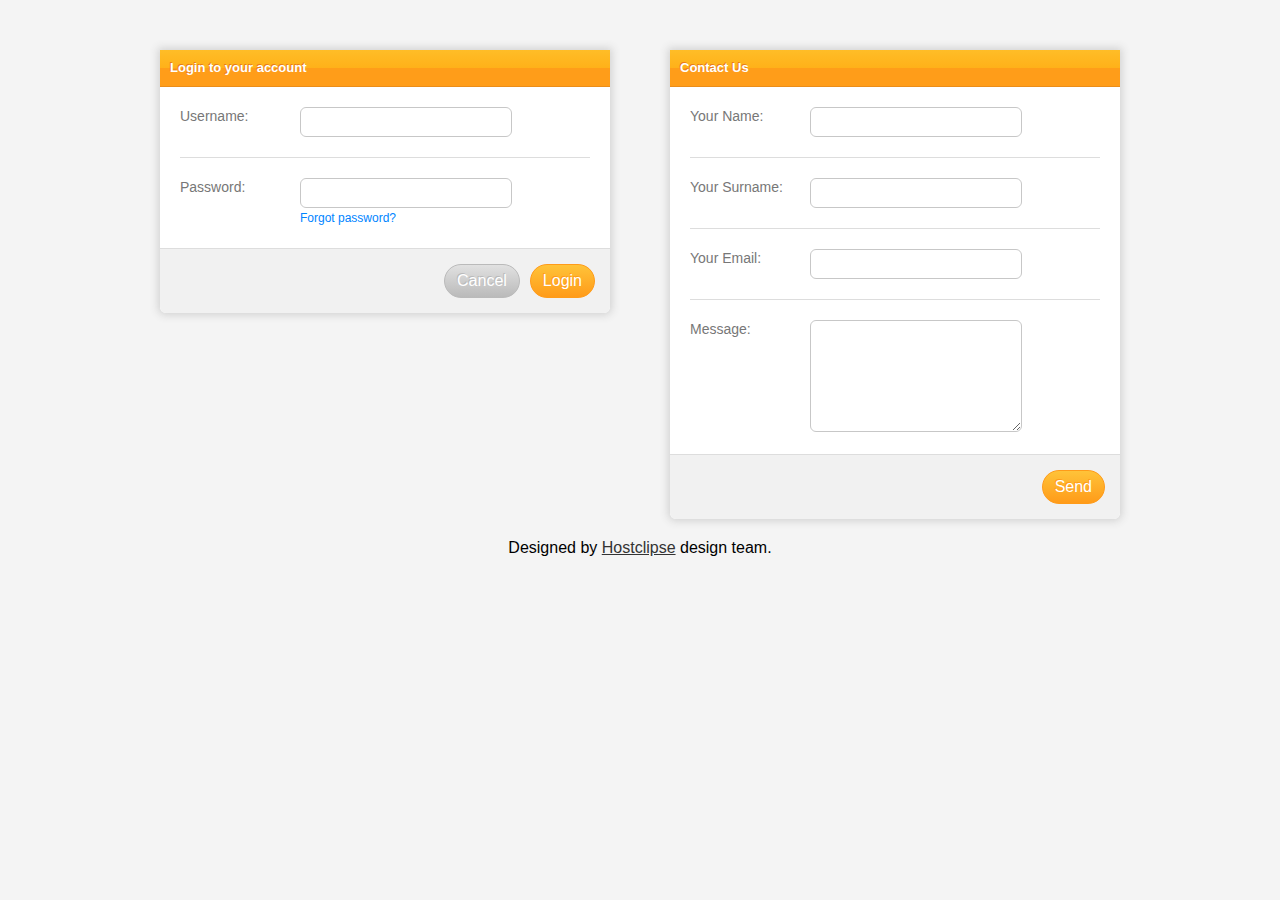
<file: hostclipse-sleek-css3--forms/Login and Register form/index.html>
<!DOCTYPE html PUBLIC "-//W3C//DTD XHTML 1.0 Strict//EN"
    "http://www.w3.org/TR/xhtml1/DTD/xhtml1-strict.dtd">

<html xmlns="http://www.w3.org/1999/xhtml">

<head>
  <title>Sleek Forms</title>
  <meta http-equiv="content-type" content="text/html; charset=utf-8" />
  <meta http-equiv="Content-Type" content="text/html; charset=utf-8" />
  <link rel="stylesheet" href="style.css" type="text/css" />
</head>
<body>

	<div class="wrapper">

		<form class="form1" action="index.html">

			<div class="formtitle">Login to your account</div>

			<div class="input">
				<div class="inputtext">Username: </div>
				<div class="inputcontent">

					<input type="text" />

				</div>
			</div>

			<div class="input nobottomborder">
				<div class="inputtext">Password: </div>
				<div class="inputcontent">

					<input type="password" />
					<br/><a href="#">Forgot password?</a>

				</div>
			</div>

			<div class="buttons">

				<input class="orangebutton" type="submit" value="Login" />

				<input class="greybutton" type="submit" value="Cancel" />

			</div>

		</form>

		<form class="form2" action="index.html">

			<div class="formtitle">Contact Us</div>

			<div class="input">
				<div class="inputtext">Your Name: </div>
				<div class="inputcontent">

					<input type="text" />

				</div>
			</div>

			<div class="input">
				<div class="inputtext">Your Surname: </div>
				<div class="inputcontent">

					<input type="text" />

				</div>
			</div>

			<div class="input">
				<div class="inputtext">Your Email: </div>
				<div class="inputcontent">

					<input type="text" />

				</div>
			</div>

			<div class="inputtextbox nobottomborder">
				<div class="inputtext">Message: </div>
				<div class="inputcontent">

					<textarea class="textarea"></textarea>

				</div>
			</div>

			<div class="buttons">

				<input class="orangebutton" type="submit" value="Send" />

			</div>

		</form>

		<div class="link">Designed by <a href="http://hostclipse.com">Hostclipse</a> design team.</div>

	</div>	


</body>
</html>
</file>
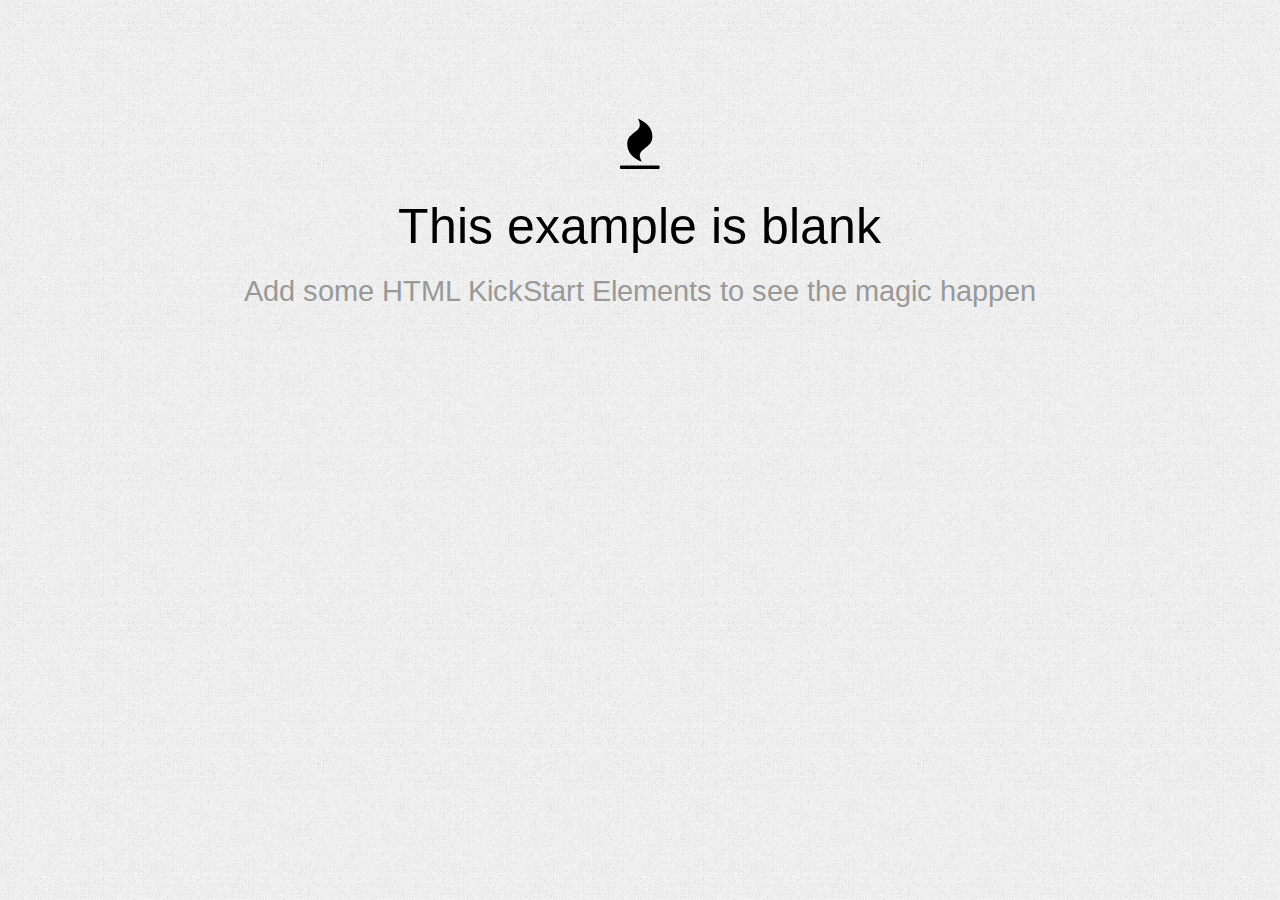
<file: OPRM-Rejections/blank.html>
<!DOCTYPE html>
<html><head>
<title>HTML KickStart Elements</title>
<meta charset="UTF-8">
<meta name="viewport" content="width=device-width, initial-scale=1.0"/>
<meta name="description" content="" />
<link rel="stylesheet" type="text/css" href="css/kickstart.css" media="all" />                  <!-- KICKSTART -->
<link rel="stylesheet" type="text/css" href="style.css" media="all" />                          <!-- CUSTOM STYLES -->
<script type="text/javascript" src="https://ajax.googleapis.com/ajax/libs/jquery/1.9.1/jquery.min.js"></script>
<script type="text/javascript" src="js/kickstart.js"></script>                                  <!-- KICKSTART -->
</head><body>

<div class="grid">
<!-- ===================================== END HEADER ===================================== -->


	<!-- 
	
		ADD YOUR HTML ELEMENTS HERE
		
		Example: 2 Columns
	 -->

	<div class="col_12" style="margin-top:100px;">
	<h1 class="center">
	<p><i class="icon-fire"></i></p>
	This example is blank</h1>
	<h4 style="color:#999;margin-bottom:40px;" class="center">Add some HTML KickStart Elements to see the magic happen</h4>
	</div>

<!-- ===================================== START FOOTER ===================================== -->
</div><!-- END GRID-->

</body></html>
</file>
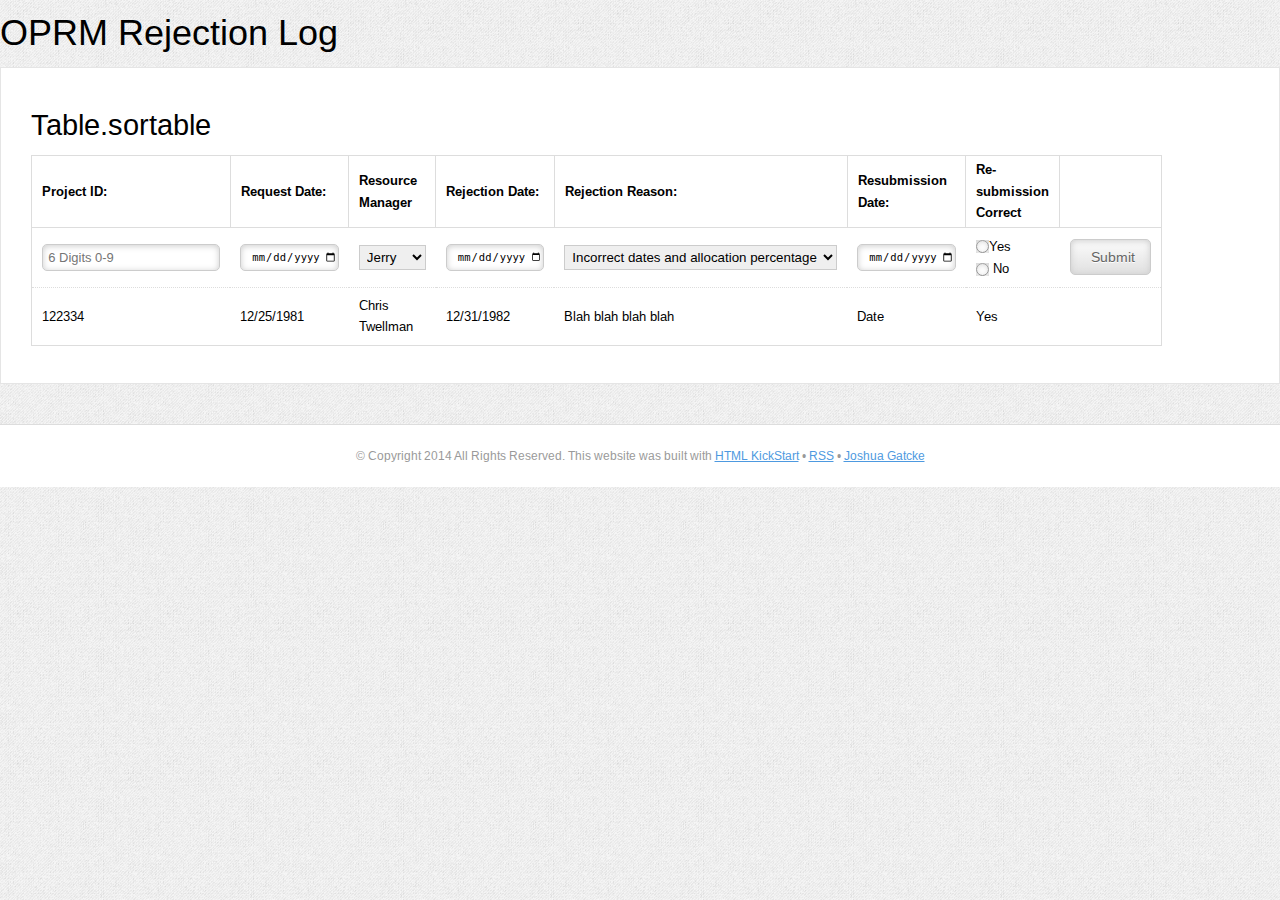
<file: OPRM-Rejections/styledtable.html>
<!DOCTYPE html>
<html><head>
<title>HTML KickStart Elements</title>
<meta charset="UTF-8">
<meta name="viewport" content="width=device-width, initial-scale=1.0"/>
<meta name="description" content="HTML KickStart is a ultra–lean set of HTML5, CSS, and jQuery (javascript) files, layouts, and elements designed to give you a headstart and save you a lot of hours on your next web project." />
<meta name="copyright" content="Joshua Gatcke 99lime.com All Rights Reserved" />
<link rel="stylesheet" type="text/css" href="css/kickstart.css" media="all" />                  <!-- KICKSTART -->
<link rel="stylesheet" type="text/css" href="style.css" media="all" />                          <!-- CUSTOM STYLES -->
<script type="text/javascript" src="https://ajax.googleapis.com/ajax/libs/jquery/1.9.1/jquery.min.js"></script>
<script type="text/javascript" src="js/kickstart.js"></script>                                  <!-- KICKSTART -->
</head><body>
<!-- ===================================== END HEADER ===================================== -->


<!-- ===================================== TABLES ===================================== -->
<h3 id="tables">OPRM Rejection Log</h3>
<!--
<ul class="tabs">
<li><a href="#table-example">Example</a></li>
<li><a href="#table">Table</a></li>
<li><a href="#table-wside">Table w/side TH</a></li>
<li><a href="#table-styles">Table Styles</a></li>
</ul>
-->
	<div id="table-example" class="tab-content">
	<div class="col_6">
	<h4>Table.sortable</h4>
	<table class="sortable" cellspacing="0" cellpadding="0">
	<thead><tr>
		<th>Project ID:</th>
		<th>Request Date:</th>
		<th>Resource Manager</th>
		<th>Rejection Date:</th>
		<th>Rejection Reason:</th>
		<th>Resubmission Date:</th>
		<th>Re-submission Correct</th>
		<th> </th>
	</tr></thead>
	<tbody><tr>
		<td><input name="ProjectID" required="required" placeholder="6 Digits 0-9" pattern="[0-9]{6}" type="text"></td>
		<td><input name="Request_Date" required="required" type="date"></td>
    	<td><select name ="Resource_Manager">
    		<option value="Jerry">Jerry</option>
    		<option value="Erik">Erik</option>
    		<option value="Scott">Scott</option>
    		<option value="Shahir">Shahir</option>
			</select></td>
		<td><input name="Rejection_Date" required="required" type="date"></td>
		<td><select name ="Rejection_Reason">
    		<option value="Incorrect dates and allocation percentage">Incorrect dates and allocation percentage</option>
    		<option value="Incorrect allocation percentage">Incorrect allocation percentage</option>
    		<option value="Incorrect dates">Incorrect dates</option>
			</select></td>
		<td><input name="Resubmission_Date" type="date"></td>
		<td><input type="radio" name="Resubmission_Correct" value="Yes" /><label>Yes</label><br>
			<input type="radio" name="Resubmission_Correct" value="No" /> <label>No</label></td>
		<td><input value="Submit" type="submit"></td>
	</tr><tr>
		<td>122334</td>
		<td>12/25/1981</td>
		<td>Chris Twellman</td>
		<td>12/31/1982</td>
		<td>Blah blah blah blah</td>
		<td>Date</td>
		<td>Yes</td>
		<td></td>
	</tr></tbody>
	</table>
	</div>
	</div>
	

<!-- ===================================== TABS ===================================== -->


</div><!--END GRID WRAP-->

<!-- ===================================== START FOOTER ===================================== -->
<div class="clear"></div>
<div id="footer">
&copy; Copyright 2014 All Rights Reserved. This website was built with 
<a href="http://www.99lime.com">HTML KickStart</a> • 
<a href="http://99lime.com/rss/">RSS</a> • 
<a href="http://www.99lime.com/_bak2/">Joshua Gatcke</a>
</div>

<script type="text/javascript">

  var _gaq = _gaq || [];
  _gaq.push(['_setAccount', 'UA-1641401-6']);
  _gaq.push(['_trackPageview']);

  (function() {
    var ga = document.createElement('script'); ga.type = 'text/javascript'; ga.async = true;
    ga.src = ('https:' == document.location.protocol ? 'https://ssl' : 'http://www') + '.google-analytics.com/ga.js';
    var s = document.getElementsByTagName('script')[0]; s.parentNode.insertBefore(ga, s);
  })();

</script>

</body></html>
</file>
<file: hostclipse-sleek-css3--forms/Login and Register form/style.css>
body {
	margin: 0;
	padding: 0;
	background: #f4f4f4;
	font: 14px;
	font-family: "Helvetica Neue",Helvetica,Arial,sans-serif;
}

.link { text-align: center; clear: both; padding: 20px 0; }
.link a { color: #333333; }

.wrapper {
	width: 960px;
	margin: 50px auto;
}

/* Form 1 style */

.form1 {
	width: 450px;
	float: left;
	background: #fff;
	color: #777;
	-webkit-box-shadow: 0px 0px 8px 2px #d1d1d1;
	-moz-box-shadow: 0px 0px 8px 2px #d1d1d1;
	box-shadow: 0px 0px 8px 2px #d1d1d1; 
	-webkit-border-top-left-radius: 0px;
	-webkit-border-top-right-radius: 0px;
	-webkit-border-bottom-right-radius: 6px;
	-webkit-border-bottom-left-radius: 6px;
	-moz-border-radius-topleft: 0px;
	-moz-border-radius-topright: 0px;
	-moz-border-radius-bottomright: 6px;
	-moz-border-radius-bottomleft: 6px;
	border-top-left-radius: 0px;
	border-top-right-radius: 0px;
	border-bottom-right-radius: 6px;
	border-bottom-left-radius: 6px; 
	overflow: hidden;
}

.formtitle {
	padding: 10px;
	line-height: 16px;
	font-size: 13px;
	text-shadow: -1px -1px #e87c19;
	color: #fff;
	font-weight: bold;
	border-bottom: 1px solid #eb8d19;
	width: 430px;
	background: #ffbd27; /* Old browsers */
	background: -moz-linear-gradient(top, #ffbd27 0%, #ffb119 50%, #ff9d19 51%, #ff9d19 100%); /* FF3.6+ */
	background: -webkit-gradient(linear, left top, left bottom, color-stop(0%,#ffbd27), color-stop(50%,#ffb119), color-stop(51%,#ff9d19), color-stop(100%,#ff9d19)); /* Chrome,Safari4+ */
	background: -webkit-linear-gradient(top, #ffbd27 0%,#ffb119 50%,#ff9d19 51%,#ff9d19 100%); /* Chrome10+,Safari5.1+ */
	background: -o-linear-gradient(top, #ffbd27 0%,#ffb119 50%,#ff9d19 51%,#ff9d19 100%); /* Opera11.10+ */
	background: -ms-linear-gradient(top, #ffbd27 0%,#ffb119 50%,#ff9d19 51%,#ff9d19 100%); /* IE10+ */
	filter: progid:DXImageTransform.Microsoft.gradient( startColorstr='#ffbd27', endColorstr='#ff9d19',GradientType=0 ); /* IE6-9 */
	background: linear-gradient(top, #ffbd27 0%,#ffb119 50%,#ff9d19 51%,#ff9d19 100%); /* W3C */
}

.input {
	width: 410px;
	border-bottom: 1px solid #ddd;
	margin-bottom: 10px;
	margin: 20px;
	overflow: hidden;
}

.inputtext {
	float: left;
	line-height: 18px;
	height: 35px;
	font-size: 14px;
	width: 120px;
}

.inputcontent {
	float: left;
	width: 290px;
	height: 50px;
}

.inputcontent input {
	padding: 5px;
	height: 18px;
	width: 200px;
	line-height: 18px;
	border: 1px solid #c7c7c7;
	-moz-border-radius:6px;
	-webkit-border-radius:6px;
	border-radius:6px;
	color: #777;
}

.inputcontent a {
	color: #0084ff;
	font-size: 12px;
	text-decoration: none;
	line-height: 12px;
}

.nobottomborder {
	border-bottom: 0;
}

.buttons {
	background: #f1f1f1;
	border-top: 1px solid #ddd;
	padding: 15px;
	height: 34px;
}

.greybutton {
	background: #e1e1e1; /* Old browsers */
	background: -moz-linear-gradient(top, #e1e1e1 0%, #bababa 100%); /* FF3.6+ */
	background: -webkit-gradient(linear, left top, left bottom, color-stop(0%,#e1e1e1), color-stop(100%,#bababa)); /* Chrome,Safari4+ */
	background: -webkit-linear-gradient(top, #e1e1e1 0%,#bababa 100%); /* Chrome10+,Safari5.1+ */
	background: -o-linear-gradient(top, #e1e1e1 0%,#bababa 100%); /* Opera11.10+ */
	background: -ms-linear-gradient(top, #e1e1e1 0%,#bababa 100%); /* IE10+ */
	filter: progid:DXImageTransform.Microsoft.gradient( startColorstr='#e1e1e1', endColorstr='#bababa',GradientType=0 ); /* IE6-9 */
	background: linear-gradient(top, #e1e1e1 0%,#bababa 100%); /* W3C */ 
	border: 1px solid #bababa;
	-webkit-border-radius: 20px;
	-moz-border-radius: 20px;
	border-radius: 20px; 
	line-height: 20px;
	font-size: 16px;
	padding: 6px 12px;
	color: #fff;
	text-shadow: -1px -1px #bababa;
	float: right;
	margin-left: 10px;
	cursor: pointer;
}

.greybutton:hover{
	background: #bababa; /* Old browsers */
	background: -moz-linear-gradient(top, #bababa 0%, #e1e1e1 100%); /* FF3.6+ */
	background: -webkit-gradient(linear, left top, left bottom, color-stop(0%,#bababa), color-stop(100%,#e1e1e1)); /* Chrome,Safari4+ */
	background: -webkit-linear-gradient(top, #bababa 0%,#e1e1e1 100%); /* Chrome10+,Safari5.1+ */
	background: -o-linear-gradient(top, #bababa 0%,#e1e1e1 100%); /* Opera11.10+ */
	background: -ms-linear-gradient(top, #bababa 0%,#e1e1e1 100%); /* IE10+ */
	filter: progid:DXImageTransform.Microsoft.gradient( startColorstr='#bababa', endColorstr='#e1e1e1',GradientType=0 ); /* IE6-9 */
	background: linear-gradient(top, #bababa 0%,#e1e1e1 100%); /* W3C */ 
}

.orangebutton {
	background: #ffc339; /* Old browsers */
	background: -moz-linear-gradient(top, #ffc339 0%, #ff9b19 100%); /* FF3.6+ */
	background: -webkit-gradient(linear, left top, left bottom, color-stop(0%,#ffc339), color-stop(100%,#ff9b19)); /* Chrome,Safari4+ */
	background: -webkit-linear-gradient(top, #ffc339 0%,#ff9b19 100%); /* Chrome10+,Safari5.1+ */
	background: -o-linear-gradient(top, #ffc339 0%,#ff9b19 100%); /* Opera11.10+ */
	background: -ms-linear-gradient(top, #ffc339 0%,#ff9b19 100%); /* IE10+ */
	filter: progid:DXImageTransform.Microsoft.gradient( startColorstr='#ffc339', endColorstr='#ff9b19',GradientType=0 ); /* IE6-9 */
	background: linear-gradient(top, #ffc339 0%,#ff9b19 100%); /* W3C */
	border: 1px solid #ff9b19;
	-webkit-border-radius: 20px;
	-moz-border-radius: 20px;
	border-radius: 20px; 
	line-height: 20px;
	font-size: 16px;
	padding: 6px 12px;
	color: #fff;
	text-shadow: -1px -1px #ff9b19;
	float: right;
	margin-left: 10px;
	cursor: pointer;
}

.orangebutton:hover{
	background: #ff9b19; /* Old browsers */
	background: -moz-linear-gradient(top, #ff9b19 0%, #ffc339 100%); /* FF3.6+ */
	background: -webkit-gradient(linear, left top, left bottom, color-stop(0%,#ff9b19), color-stop(100%,#ffc339)); /* Chrome,Safari4+ */
	background: -webkit-linear-gradient(top, #ff9b19 0%,#ffc339 100%); /* Chrome10+,Safari5.1+ */
	background: -o-linear-gradient(top, #ff9b19 0%,#ffc339 100%); /* Opera11.10+ */
	background: -ms-linear-gradient(top, #ff9b19 0%,#ffc339 100%); /* IE10+ */
	filter: progid:DXImageTransform.Microsoft.gradient( startColorstr='#ff9b19', endColorstr='#ffc339',GradientType=0 ); /* IE6-9 */
	background: linear-gradient(top, #ff9b19 0%,#ffc339 100%); /* W3C */
}

/* Form 2 Style */

.form2 {
	width: 450px;
	float: right;
	background: #fff;
	color: #777;
	-webkit-box-shadow: 0px 0px 8px 2px #d1d1d1;
	-moz-box-shadow: 0px 0px 8px 2px #d1d1d1;
	box-shadow: 0px 0px 8px 2px #d1d1d1; 
	-webkit-border-top-left-radius: 0px;
	-webkit-border-top-right-radius: 0px;
	-webkit-border-bottom-right-radius: 6px;
	-webkit-border-bottom-left-radius: 6px;
	-moz-border-radius-topleft: 0px;
	-moz-border-radius-topright: 0px;
	-moz-border-radius-bottomright: 6px;
	-moz-border-radius-bottomleft: 6px;
	border-top-left-radius: 0px;
	border-top-right-radius: 0px;
	border-bottom-right-radius: 6px;
	border-bottom-left-radius: 6px; 
	overflow: hidden;
}

.textarea {
	padding: 5px;
	height: 100px;
	width: 200px;
	line-height: 18px;
	border: 1px solid #c7c7c7;
	-moz-border-radius:6px;
	-webkit-border-radius:6px;
	border-radius:6px;
	color: #777;
}

.inputtextbox {
	width: 410px;
	margin-bottom: 10px;
	margin: 20px;
	overflow: hidden;
}

.inputtextbox .inputcontent {
	height: 114px;
}
</file>
<file: OPRM-Rejections/css/kickstart.css>
/*
	99Lime.com HTML KickStart by Joshua Gatcke
	kickstart.css
	
	Don't edit the file if you want HTML KickStart to be upgradeable. 
	Instead, copy any CSS selectors you want to modify to your style.css file.
	
	// Colors
	blue: #4D99E0;
*/
/*---------------------------------
	IMPORTS
-----------------------------------*/
@import url(kickstart-buttons.css);
@import url(kickstart-forms.css);
@import url(kickstart-menus.css);
@import url(kickstart-grid.css);
@import url(jquery.fancybox-1.3.4.css);
@import url(kickstart-slideshow.css);
@import url(prettify.css);
@import url(tiptip.css);
@import url(fonts/fontawesome/css/font-awesome.min.css);

/*---------------------------------
	HTML ELEMENTS
-----------------------------------*/
*{
-webkit-box-sizing: border-box; /* Safari/Chrome, other WebKit */
-moz-box-sizing: border-box;    /* Firefox, other Gecko */
box-sizing: border-box;         /* Opera/IE 8+ */	
}
a{color:#4D99E0;outline:0;}
a:active{color:inherit;}
a:visited{}
a:hover{}
a img{border:0;}
a [class^="icon-"]{color:inherit;text-decoration:none;}
strong,b{color:#000;font-weight:bold;}
strike{}
em,i{}
.hide{display:none;}
.show{display:block;}

/*---------------------------------
	UTILITY
-----------------------------------*/
.center{text-align:center;}
.left{text-align:left;}
.right{text-align:right;}

/*---------------------------------
	HR
-----------------------------------*/
hr{clear:both;border-bottom:0;border-top:1px dotted #ccc;border-right:0;border-left:0;margin:30px 0;min-height: 0px;height:1px;}
hr.alt1{border-style: solid;}
hr.alt2{border-style: dashed;}

/*---------------------------------
	HTML5 ELEMENTS (shim)
-----------------------------------*/
article,aside,details,figcaption,figure,
footer,header,hgroup,menu,nav,section {
display:block;
}

/*---------------------------------
	HEADINGS
-----------------------------------*/
h1,h2,h3,h4,h5,h6{
font-weight:bold;
line-height:140%;
}

h1{
font-size:3.5em;
margin:10px 0 10px 0;
}

h2{
font-size:3em;
margin:10px 0 10px 0;
}

h3{
font-size:2.5em;
margin:10px 0 10px 0;
line-height:130%;
}

h4{
font-size:2em;
margin:10px 0 10px 0;
}

h5{
font-size:1.5em;
margin:10px 0 10px 0;
}

h6{
font-size:1.2em;
margin:10px 0 5px 0;
}

/*---------------------------------
	PARAGRAPHS
-----------------------------------*/
p{
margin:10px 0;
}

/*---------------------------------
	BLOCKQUOTES
-----------------------------------*/
blockquote{
font-size:1.5em;
line-height:1.5em;
font-style: italic;
margin:30px 30px 30px 0;
padding:0 0 0 20px;
border-left:1px solid #ccc;
}

	blockquote span{font-size:0.7em;display:block;}
	blockquote.small{font-size:1.2em;}
	
/*---------------------------------
	LISTS
-----------------------------------*/
ul, ol{
padding:0;
margin:0 0 20px 25px;
}

	li{
	padding:5px 0;
	margin:0;
	}

ul.alt{
padding:0;
margin:0 0 20px 0;
}

	ul.alt li{
	list-style-type:none;
	border-top:1px dotted #ccc;
	border-bottom:1px dotted #ccc;
	margin:0 0 -1px 0;
	background:url(img/icon-arrow-right.png) no-repeat 5px 0.7em;
	padding-left:20px;
	}
	
/*---------------------------------
	PRE & CODE
-----------------------------------*/
code{
font-family: Consolas, "Andale Mono WT", "Andale Mono", "Lucida Console", "Lucida Sans Typewriter", "DejaVu Sans Mono", "Bitstream Vera Sans Mono", "Liberation Mono", "Nimbus Mono L", Monaco, "Courier New", Courier, monospace;
font-size:0.9em;
border:1px solid lightblue;
padding:3px;
-moz-border-radius:3px;
-webkit-border-radius:3px;
border-radius:3px;
color:#518BAB;
}

pre{
white-space: pre-wrap;       /* css-3 */
white-space: -moz-pre-wrap !important;  /* Mozilla, since 1999 */
white-space: -pre-wrap;      /* Opera 4-6 */
white-space: -o-pre-wrap;    /* Opera 7 */
word-wrap: break-word;       /* Internet Explorer 5.5+ */
margin: 0px 0px 0px 0px;
padding:5px 5px 3px 5px;
background:#fff;
-moz-border-radius:5px;
-webkit-border-radius:5px;
border-radius:5px;
-webkit-box-shadow:inset 0px 0px 7px rgba(0,0,0,0.2);
-moz-box-shadow:inset 0px 0px 7px rgba(0,0,0,0.2);
box-shadow:inset 0px 0px 7px rgba(0,0,0,0.2);
padding:10px;
margin:0 0;
border:1px solid #ddd;
font-family: Consolas, "Andale Mono WT", "Andale Mono", "Lucida Console", "Lucida Sans Typewriter", "DejaVu Sans Mono", "Bitstream Vera Sans Mono", "Liberation Mono", "Nimbus Mono L", Monaco, "Courier New", Courier, monospace;
font-size:0.9em;
}

/*---------------------------------
	TABLES
-----------------------------------*/
table{width:100%;margin:0 0 10px 0;text-align:left;border-collapse: collapse;}
	thead, tbody{margin:0;padding:0;}
	th, td{padding:7px 10px;font-size:0.9em;border-bottom:1px dotted #ddd;text-align:left;}
	thead th{font-size:0.9em;padding:3px 10px;border-bottom:1px solid #ddd;}
	tbody tr.last th,
	tbody tr.last td{border-bottom:0;}
	
/* striped */
table.striped{}
	table.striped tr.alt{background:#f5f5f5;}
	table.striped thead th{background:#fff;}
	table.striped tbody th{background:#f5f5f5;text-align:right;padding-right:15px;border-right:1px dotted #e5e5e5;}
	table.striped tbody tr.alt th{background:#efefef;}

/* tight */
table.tight{}
	table.tight th, .tight td{padding:2px 10px;}

/* sortable */
table.sortable{border:1px solid #ddd;}
	table.sortable thead th{cursor: pointer;position:relative;top:0;left:0;border-right:1px solid #ddd;}
	table.sortable thead th:hover{background:#efefef;}
	table.sortable span.arrow{border-style:solid;border-width:5px;
	display:block;position:absolute;top:50%;right:5px;font-size:0;
	border-color:#ccc transparent transparent transparent;
	line-height:0;height:0;width:0;margin-top:-2px;}
	table.sortable span.arrow.up{border-color:transparent transparent #ccc transparent;margin-top:-7px;}

/*---------------------------------
	TABS
-----------------------------------*/
ul.tabs{
margin:10px 0 -1px 0;
padding:0;
width:100%;
border-bottom:1px solid #e5e5e5;
float:left;
font-size:0;
}

	ul.tabs.left{text-align:left;}
	ul.tabs.center{text-align:center;}
	ul.tabs.right{text-align:right;}
	ul.tabs.right li{margin:0 0 0 -2px;}

	ul.tabs li{
	font-size:14px;
	list-style-type:none;
	margin:0 -2px 0 0;
	padding:0;
	display:inline-block;
	*display:inline;/*IE ONLY*/
	position:relative;
	top:0;
	left:0;
	*top:1px;/*IE 7 ONLY*/
	zoom:1;
	}
	
	ul.tabs li a{
	text-decoration:none;
	color:#666;
	display:inline-block;
	padding:9px 15px;
	position: relative;
	top:0;
	left:0;
	line-height:100%;
	background:#f5f5f5;
	-webkit-box-shadow: inset 0px -3px 3px rgba(0,0,0,0.03);
	-moz-box-shadow: inset 0px -3px 3px rgba(0,0,0,0.03);
	box-shadow: inset 0px -3px 3px rgba(0,0,0,0.03);
	border:1px solid #e5e5e5;
	border-bottom:0;
	font-size:0.9em;
	zoom:1;
	}
	
	ul.tabs li a:hover{
	background:#fff;
	}
	
	ul.tabs li.current a{
	position:relative;
	top:1px;
	left:0;
	background:#fff;
	-webkit-box-shadow: none;
	-moz-box-shadow: none;
	box-shadow: none;
	color:#222;
	}
	
	.tab-content{
	border:1px solid #efefef;
	border:1px solid #e5e5e5;
	background:#fff;
	clear:both;
	padding:20px;
	margin:0 0 40px 0;
	}
	

/*---------------------------------
	BREADCRUMBS
-----------------------------------*/
ul.breadcrumbs{
margin:10px 0;
padding:0;
line-height:0%;
font-size:0;
}

	ul.breadcrumbs li{
	list-style-type:none;
	margin:0;
	padding:0;
	display:inline-block;
	*display:inline; /* IE ONLY*/
	position:relative;
	zoom:1;
	line-height:100%;
	font-size:14px; /* 0.8em default to override font-size:0; on parent*/
	}
	
	ul.breadcrumbs li a{
	display:inline-block;
	*display:inline; /* IE ONLY*/
	position:relative;
	padding:5px 15px 5px 5px;
	font-size:0.9em;
	zoom:1;
	margin:0;
	background:url(img/icon-arrow-right.png) no-repeat right center;
	}
	
	ul.breadcrumbs li.last a{
	color:#333;
	cursor: default;
	text-decoration:none;
	background:none;
	}
	
	ul.breadcrumbs li.last a:hover{
	text-decoration:none;
	}
	
	/* Alternative Style */
	ul.breadcrumbs.alt1{
	border:1px solid transparent;
	font-size:0;
	}
	
	ul.breadcrumbs.alt1 li a{
	padding:10px 25px 10px 15px;
	background:url(img/breadcrumbs-bg.gif) no-repeat right center;
	text-decoration:none;
	border-top:1px solid #efefef;
	border-bottom:1px solid #efefef;
	font-size:12px;
	}
	
	ul.breadcrumbs.alt1 a:hover{
	text-decoration:underline;
	}
	
	ul.breadcrumbs.alt1 li.first a{
	border-left:1px solid #efefef;
	}
	
	ul.breadcrumbs.alt1 li.last a{
	background:none;
	border-right:1px solid #efefef;
	}
	
/*---------------------------------
	IMAGES
-----------------------------------*/
/*
	for img .style1, .style2, .style3
	view js/kickstart.js Image Style Helpers
*/
img{
margin:0;
padding:0;
display:inline-block;
position:relative;
zoom:1;
vertical-align: bottom;
}

	img.align-left, .img-wrap.align-left{float:left;margin:0 10px 5px 0;}
	img.align-right, .img-wrap.align-right{float:right;margin:0 0 5px 10px;}
	img.full-width{clear:both;display:block;width:100%;height:auto;margin:0 0 10px 0;}
		
	div.caption{
	background:#f5f5f5;
	border:1px solid #ddd;
	padding:3px;
	max-width:100%;
	display:inline-block;
	height:auto;
	}
	
		div.caption img{
		display:block;
		padding:0;
		margin:0;
		width:100%;
		height:auto;
		}
	
		div.caption span{
		display:block;
		margin-top:3px;
		font-size:0.8em;
		color:#666;
		padding:0px 5px;
		}
		
	.gallery{}
	
		.gallery a{
		display:inline-block;
		position:relative;
		border:1px solid #ddd;
		background:#fff;
		padding:3px;
		margin:5px;
		-moz-border-radius:5px;
		-webkit-border-radius:5px;
		border-radius:5px;
		}
		
		.gallery a img{
		display: block;
		position: relative;
		margin:0;
		padding:0;
		}
		
/*---------------------------------
	SLIDESHOW2
-----------------------------------*/
.slideshow-wrap{
clear:both;
margin:0;
padding:0;
position:relative;
top:0;
left:0;
overflow:hidden;
clear:both;
}

	.slideshow-inner{
	overflow:hidden;
	clear:both;
	position:relative;
	top:0;
	left:0;
	border:1px solid #efefef;
	}
	
	.slideshow{
	clear:both;
	margin:0;
	padding:0;
	width:auto;
	height:auto;
	overflow:hidden;
	}
	
		.slideshow li{
		list-style-type:none;
		margin:0;
		padding:0;
		float:left;
		display:block;
		}
		
			.slideshow img{vertical-align: bottom;}
			
	.slideshow-buttons{
	text-align:right;
	margin:3px 0 0 0;
	padding:0;
	}
	
		.slideshow-buttons li{display:inline;position:relative;top:0;left:0;line-height:100%;margin:0;padding:0;}
		.slideshow-buttons li.current a{background:#ddd;}
		
		.slideshow-buttons a{
		display:inline;
		position:relative;
		top:0;
		left:0;
		padding:1px 3px;
		margin:0 1px;
		line-height:100%;
		border:1px solid #efefef;
		text-decoration:none;
		font-size:0.8em;
		}
</file>
<file: OPRM-Rejections/style.css>
/*
	99Lime.com HTML KickStart by Joshua Gatcke
	style.css
	
*/

/*---------------------------------
	IMPORTS
-----------------------------------*/
@import url(http://fonts.googleapis.com/css?family=Arimo:400,700);

/*---------------------------------
	OVERRIDES
-----------------------------------*/
h1,h2,h3,h4,h5,h6{
font-family: "Arimo", arial, verdana, sans-serif;
font-weight:normal;
}

thead th,
tbody th{
font-family: "Arimo", arial, verdana, sans-serif;
}

button,
a.btn,
input[type="submit"],
input[type="reset"],
input[type="button"]{
font-family: "Arimo", arial, verdana, sans-serif;
}

.menu{
font-family: "Arimo", arial, verdana, sans-serif;
}

blockquote{
font-family: "Arimo", arial, verdana, sans-serif;
}

/*---------------------------------
	LAYOUT
-----------------------------------*/
body{
margin:0;
padding:0 0 0 0;
color:#000;
background:#efefef url(css/img/gray_jean.png);
font:normal 0.9em/150% 'Arimo', arial, verdana, sans-serif;
text-shadow: 0px 0px 1px transparent; /* google font pixelation fix */
}

#wrap{
width:100%;
background:#fff;
margin:30px auto 30px auto;
padding:0 2%;
border:1px solid #ccc;
}


#footer{
text-align:center;
padding:20px;
margin:0;
border-top:1px solid #ddd;
color:#999;
font-size:0.8em;
text-shadow:0px 1px 1px #fff;
position: relative;
top:0;
left:0;
background:#fff;
}

	#link-top{
	display:none;
	}
	
/* NAV BAR*/
.navbar{
position:fixed;
top:0;
left:0;
width: 100%;
background:#000;
color:#fff;
z-index:1000;
}

	.navbar #logo{
	position:absolute;
	top:0;
	right:0;
	padding:0.5em 1em;
	font-size: 1.7em;
	color:#efefef;
	text-decoration:none;
	}
	
	.navbar span{
	color:#86dc00;
	}
	
	
	.navbar ul{
	display:inline-block;
	margin:0;
	padding:0;
	}
	
		.navbar li{
		margin:0;
		padding:0;
		list-style-type:0;
		display:inline-block;
		}
		
		.navbar li a{
		display:inline-block;
		color:#efefef;
		padding:1em 1.3em;
		text-decoration:none;
		text-transform: uppercase;
		line-height:100%;
		font-size: 1.2em;
		}
		
.callout{
background:#4598ef;/*#86dc00;*/
padding:3em 0;
color:#fff;
box-shadow:inset 0px 0px 10px rgba(0,0,0,0.2);
text-align: center;
text-shadow:0px 1px 3px rgba(0,0,0,0.2);
display:block;
}
	.callout + div.grid{margin-top:50px;}
	 a.callout{cursor:pointer;}
	 .callout i.icon-4x{font-size:6em;}
	 .callout h4{margin-bottom:30px;}
	 .callout-top{margin:50px 0 0 0;}
	 .callout p{margin-bottom:0;}
	 .callout .button{margin-top:10px;}
	 .callout.green{background:#19ad0b;/*#86dc00;*/}
	 
#mc_embed_signup{
padding:30px 0;
}

#ui-preview{
border:5px solid #ddd;
margin:30px 0;
display:block;
}
</file>
